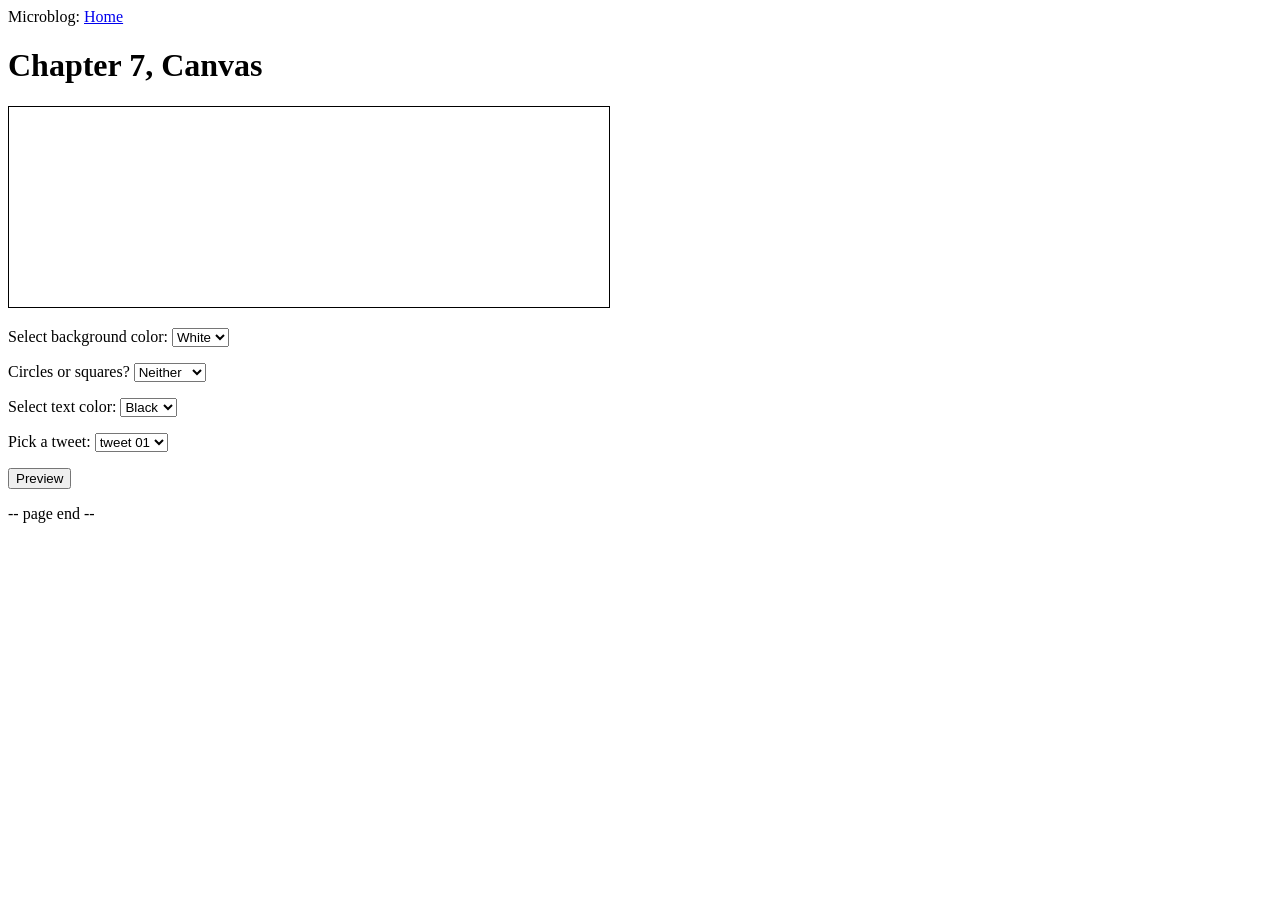
<file: project/templates/canvas.html>
<!DOCTYPE html>
<html lang="en">
<head>
    <meta charset="UTF-8">
    <title>Chapter 7, Canvas</title>
    <style>
        canvas {
            border: 1px solid black;
        }
    </style>
    <script>
        window.onload = function(){
            var button = document.getElementById("previewButton");
            button.onclick = previewHandler;
        }

        function previewHandler() {

            var canvas = document.getElementById("look");
            var context = canvas.getContext("2d");
            fillBackgroundColor(canvas, context);     

            var selectObj = document.getElementById("shape");
            var index = selectObj.selectedIndex;
            var shape = selectObj[index].value;

            if(shape == "squares"){
                for(var squares=0; squares<20; squares++){
                    drawSquare(canvas, context);
                }
            }else if (shape == "circles"){
                for(var circles = 0; circles < 20; circles ++){
                    drawCircle(canvas, context);
                }
            }

            drawText(canvas, context);
            drawBird(canvas, context);
        }

        function drawBird(canvas, context){

            var apple = new Image();
            apple.src = "{{ url_for('static', filename='images/apple.png') }}";
            apple.onload = function() {
                context.drawImage(apple, 20, 120, 70, 70);
            };
        }

        function drawCircle(canvas, context){
            console.log("draw cicle");
            var w = Math.floor(Math.random() * 40);
            var x = Math.floor(Math.random() * canvas.width);
            var y = Math.floor(Math.random() * canvas.height);

           
            context.beginPath();
            context.arc(x, y, w, 0, degreesToRadians(360));

            context.fillStyle = "lightblue";
            context.fill();
        }

        function degreesToRadians(degrees){
            return (degrees * Math.PI)/180;
        }

        function drawSquare(canvas, context){

            var w = Math.floor(Math.random() * 40);
            var x = Math.floor(Math.random() * canvas.width);
            var y = Math.floor(Math.random() * canvas.height);

            context.fillStyle = "lightblue";
            context.fillRect(x, y, w, w);
        }

        function fillBackgroundColor(canvas, context){
            var selectObj = document.getElementById("backgroundColor");
            var index = selectObj.selectedIndex;
            var backgroundColor = selectObj[index].value;

            context.fillStyle = backgroundColor;
            context.fillRect(0, 0, canvas.width, canvas.height);
        }

        function updateTweets(tweets){
            var tweetsSelection = document.getElementById("tweets");

            for(var i=0; i<tweets.length; i++){
                tweet = tweets[i];
                var option = document.createElement("option");
                option.text = tweet.text;
                option.value = tweet.text.replace("\"", "'");

                tweetsSelection.options.add(option);
            }

            tweetsSelection.selectedIndex = 0;
        }

        function drawText(canvas, context){
            var selectObj = document.getElementById("foregroundColor");
            var index = selectObj.selectedIndex;
            var fgColor = selectObj[index].value;
            context.fillStyle = fgColor;
            context.font = "bold lem sans-serif";
            context.textAlign = "left";
            context.strokeText("I saw this tweet", 20, 40, 200);

            selectObj = document.getElementById("tweets");
            index = selectObj.selectedIndex;
            var tweet = selectObj[index].value;
            context.font = "italic 1.2em serif";
            context.fillText(tweet, 30, 100);

            context.font = "bold lem sans-serif";
            context.textAlign = "right";
            context.fillText("and all I got was this lousy t-shirt", canvas.width-20, canvas.height-40);
        }
    </script>
</head>
<body>
    <div>Microblog: <a href="/index">Home</a> </div>

    <h1>Chapter 7, Canvas</h1>
    <canvas id="look", width="600", height="200">Hello Jack</canvas>

    <form>
        <p>
            <label for="backgroundColor">Select background color:</label>
            <select id="backgroundColor">
                <option value="white" selected="selected">White</option>
                <option value="black">Black</option>
            </select>
        </p>
        <p>
            <label for="shape">Circles or squares?</label>
            <select id="shape">
                <option value="none" selected="selected">Neither</option>
                <option value="circles">Circles</option>
                <option value="squares">Squares</optgroup>
            </select>
        </p>
        <p>
            <label for="foregroundColor">Select text color:</label>
            <select id="foregroundColor">
                <option value="black" selected="selected">Black</option>
                <option value="white">White</option>
            </select>
        </p>
        <p>
            <label for="tweets">Pick a tweet:</label>
            <select id="tweets">
                <option value="tweet01">tweet 01</option>
                <option value="tweet02">tweet 02</option>
            </select>

        </p>
        <p>
            <input type="button" id="previewButton" value="Preview"/>
        </p>
    </form>
    <footer> -- page end -- </footer>
</body>
</html>
</file>
